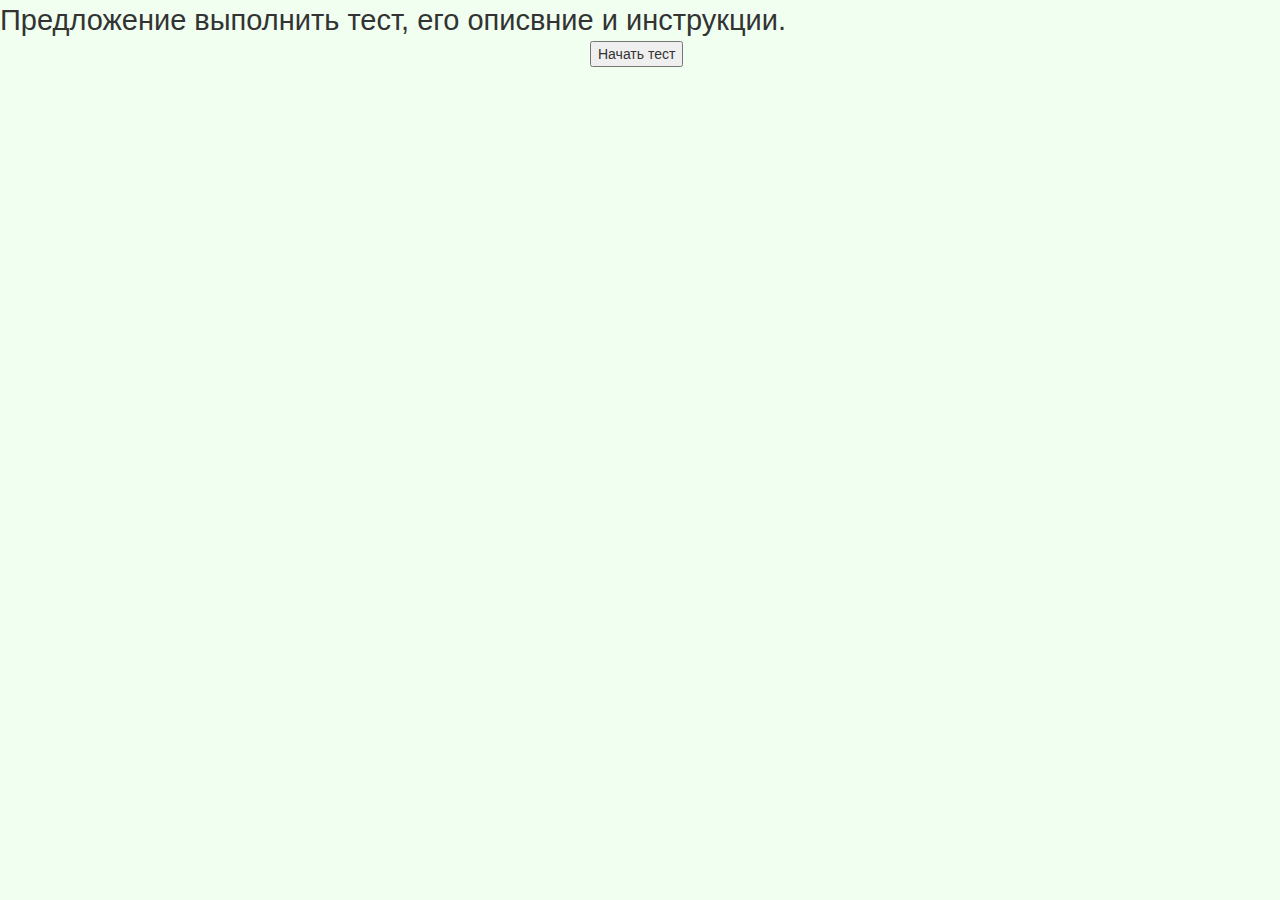
<file: TestPRFR.html>
﻿

<!DOCTYPE html>
<html>
	<head>
		<meta charset="utf-8">
		<meta name="keyword" content="test, site,website">    <!-- для поискового робота (ключевые слова для поиска,(не актуал)-->
		<meta name="description" content="ОПИСАНИЕ САЙТА">    <!-- для поискового робота(что отображается в поисковике)-->
		<link rel="shortcut icon" type="image/x-icon" href="" />    <!-- логотип сайта (brjyrf)    -->
		<title>Заголовок</title>
		<link href="src/css/bootstrap.min.css" rel="stylesheet">
		<link rel="stylesheet" type="text/css" href="src/css/TestPRFR.css" />    <!-- css    -->
	</head>	
	<body>


	<!--    -->
	<!--    -->
	<!--     -->
	<!--    -->
	<!--    -->
	<!--    -->

	<!-- кнопка отмены тестирования в любой момент -->
	<div class="btnReStartTest hidden">
		<button type="button"  onclick="HiddenInstruction(1)">прекратить тест</button>
	</div>
	
		<!--
		<header style="height:100px">
		</header>
		-->
		
	<!-- инструкция: начальный текст -->
	<div id="textBefore" >
		Предложение выполнить тест, его описвние и инструкции.
	</div>
	
	<!-- кнопка для начала теста , открывает модальное окно -->
	<div  id="divStartTest">
		<button id="btnStartTest" data-toggle="modal" data-target="#ModalStart">Начать тест</button>
	</div>

	<!-- модальное окно , выбора размеров таблицы-->
	<div class="modal fade" id="ModalStart" >
		<div class="modal-dialog" >
			<div class="modal-content" >
				<button class="close" type="button" data-dismiss="modal">&times</button>
				<!--    ------------------------    -->
						<form id ="myForm">
							<label> Введите число ячеек </label><br/>
							<!-- <input type="text" id="inputSixeCell"/><br/>-->
							<button type="button" data-dismiss="modal" onclick="fncStartTestModal(16)">16</button>
							<button type="button" data-dismiss="modal" onclick="fncStartTestModal(25)">25</button>
							<button type="button" data-dismiss="modal" onclick="fncStartTestModal(36)">36</button>
							<button type="button" data-dismiss="modal" onclick="fncStartTestModal(49)">49</button> 							
							<br/>
							
							<!-- <button class="btnCloseModal" type="button" data-dismiss="modal" onclick="fncStartTestModal(0)">закрыть окно</button>-->
						</form>
				<!--    -------------------------    -->
			</div>
		</div>
	</div>


	<div  id="newTable"><!--
		<table id="tableID" class="table table-bordered" >
		   <tr>
				<td >1</td>   <td >1</td>   <td >1</td>  <td >1</td>  <td >1</td>
		   <tr>
		   <tr>
				<td >1</td>   <td >1</td>   <td >1</td>  <td >1</td>  <td >1</td>
			<tr>
			<tr>
				<td >1</td>   <td >1</td>   <td >1</td>  <td >1</td>  <td >1</td>
			<tr>
			<tr>
				<td >1</td>   <td >1</td>   <td >1</td>  <td >1</td>  <td >1</td>
			<tr>
			<tr>
				<td >1</td>   <td >1</td>   <td >1</td>  <td >1</td>  <td >1</td>
			<tr>
		</table>-->
	</div>
	
	
    <footer>
    </footer>

    <!-- jQuery (necessary for Bootstrap's JavaScript plugins) -->
	<script src="src/js/jquery-3.1.1.min.js"></script>
	<!-- Include all compiled plugins (below), or include individual files as needed -->
	<script src="src/js/bootstrap.min.js"></script>

	<script src="src/js/mix.js"></script>
	<script src="src/js/TestPRFR.js"></script>
	<script>

			var scrinHeight = document.documentElement.clientHeight;
			var scrinWidth = document.documentElement.clientWidth;
			
			/*   прячет или показывает нужные элементы   */
			function HiddenInstruction(hidUNhid){
				if(hidUNhid == 0){
					$('#textBefore').addClass('hidden');
					$('#btnStartTest').addClass('hidden');
					$('.btnReStartTest').removeClass('hidden');
				}else if(hidUNhid != 0){
					$('#newTable').empty();
					$('#textBefore').removeClass('hidden');
					$('#btnStartTest').removeClass('hidden');
					$('.btnReStartTest').addClass('hidden');
				}
			}
			
			<!--  вызывается после модального окна при нажатии кнопки -->
			function fncStartTestModal(vsiz){
				scrinHeight = document.documentElement.clientHeight;
			    scrinWidth = document.documentElement.clientWidth;
			
				//  сколько ячеек выбрал пользоаптель
				var vtr = 0;      	//  количество строк
				var vtd = 0;		//  количество столбцов
				if(vsiz == 16){
					vtr = 4;
					vtd = 4;
				}else if(vsiz == 25){
					vtr = 5;
					vtd = 5;
				}else if(vsiz == 36){
					vtr = 6;
					vtd = 6;
				}else if(vsiz == 49){
					vtr = 7;
					vtd = 7;
				}
				
				//   таблица перерисовывается
				$('#newTable').append('<table class="table table-bordered"></table>');   // table-bordered
				for(var i=0; i < vtr; i++){
					$('.table').append('<tr class="row_' + i + '"></tr>');
					for(var j=0; j < vtd; j++){
						$('.row_' + i).append('<td >2</td>');
					}
				}
						//высота промежутка сверху табл, зависит от высоты монитора
				$('.btnReStartTest').css('height',(scrinHeight-(scrinHeight/9)*8)); 
						//высота таблицы с учетом колич ячеек, зависит от высоты монитора и колич ячеек
				$('td').css('height',((scrinHeight-(scrinHeight/9)*2))/vtr);  
						// ширена табл = длине
				$('#newTable').css('width',parseInt($("td").css("height"), 10)*vtr+"px"); 
						// Отступ таблицы слева, зависит от кол ва ячеек
				$('#newTable').css('margin-left',(scrinWidth-parseInt($('#newTable').css('width'),10))/2+"px")
						
					// скрыть/показать нужные элементы
				HiddenInstruction(0);
				
				/*  пересчет таблицы     "TestPRFR.js"  */ 
				RehdreTable(vsiz)
				
			}
			
			
			//var tableCell = $('table td');
			//var baseMassive = [1,2,3,4,5,6,7,8,9,10,11,12,13,14,15,16,17,18,19,20,21,22,23,24,25];
			//massive mix
			//table create
		</script>
		


	</body>
</html>
</file>
<file: src/css/TestPRFR.css>
body{
	background-color:#f0fff0;
}

/*
header{
	background-color:#d6e9c6;
}*/

/*  начальный текст  */
#textBefore{
	font-size:29px;
}

/*  модальное окно  */
#divStartTest{
	width: 100px;
	margin: auto;
}

/*  --    габариты модального окна  --  */
#ModalStart div div{
	width:500px; 
	height:200px;
}

/* кнопоки выбора размера на модальном окне */
#myForm  button{    
	width:50px; 
	height:50px; 
	margin:30px
	
}
/*
.btnCloseModal{
	width:90px; 
	height:20px;
//margin: 0 auto;
text-align: center; 
}
*/

/* Тут будет рисоваться таблица   */
#newTable{
	background-color:#f0ff00;
	/*height:90%;*/
	/*width:20%;*/
	/*margin:10%;*/
	/*margin-left:100px;*/
}
/* Тут будет рисоваться таблица  (ячейки) */
#newTable td{
	/*height:90%;*/
	border:2px solid;
	text-align: center;
	font-size: 30px;
	/*width: 10px;*/
    /*height: 100px;*/ 
}
/*    не работает
#divStartTest{
	width:200px;   
	height:200px;   
	margin-left:50%;   
}
*/
/*     работает некоректно
.btnReStartTest{
	margin-top:5%;
}
*/
.btnReStartTest button{
	float: right;
	float: top;
	width: 100px;
	height:60px;
	margin: 20px;
}
</file>
